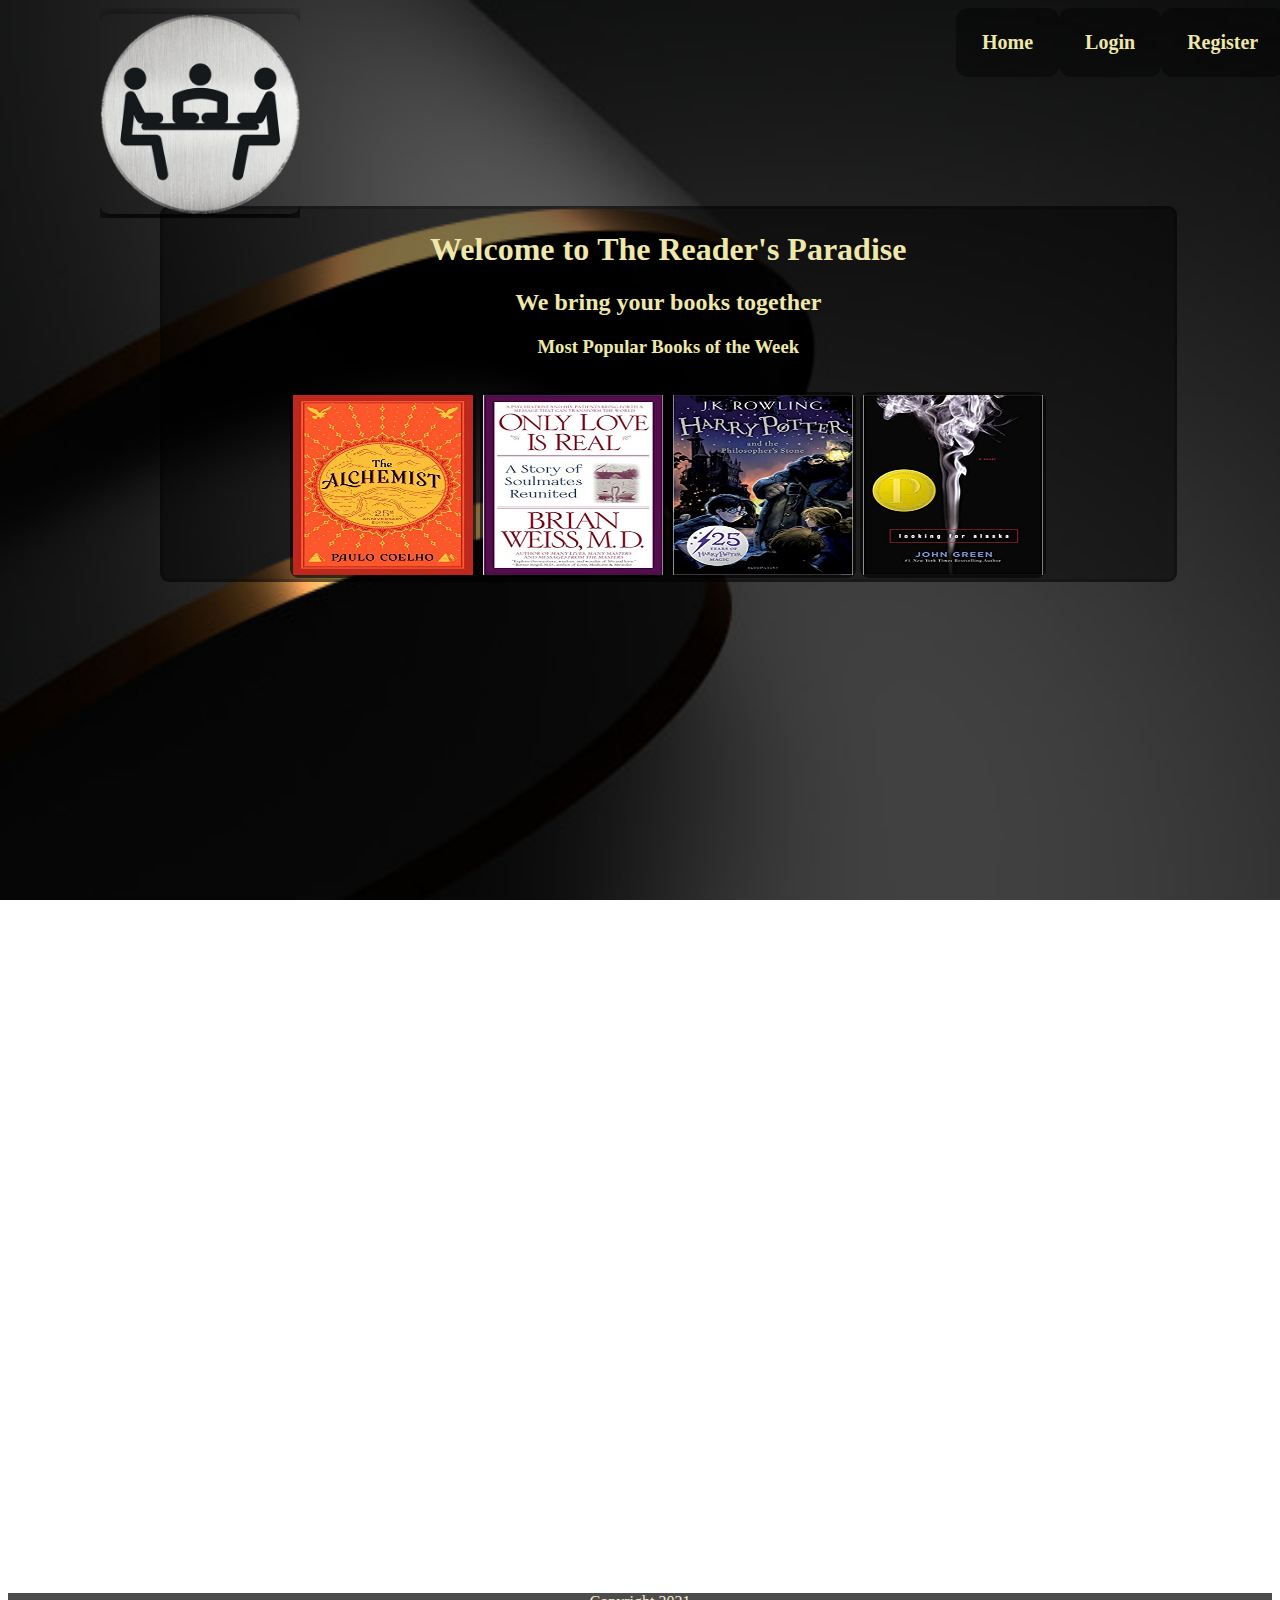
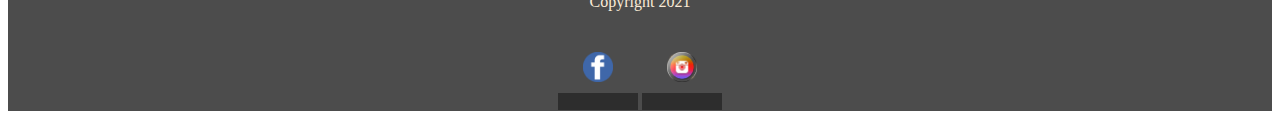
<file: templates/Index.html>
<!DOCTYPE html>
<html>
  <head>
    <title>Home</title>
    <link rel="stylesheet" href="../static/main.css" />
  </head>
  <body>
    <a href="Index.html"><div class='grand'><img src="../static/images/conf.png"></div></a>
     <div class="topnav">
          <a href="Index.html">Home</a>
          <a href="Login.html">Login</a>
          <a href="Register.html">Register</a>
      </div>
      
     
      
      <div class="main">
          <h1>Welcome to <strong>The Reader's Paradise</strong></h1>
          <h2 >We bring your books together</h2>
          
          <h3 >Most Popular Books of the Week </h3>
            <div class='icon'><img src="../static/images/b1.jpg"></div>
            <div class='icon'><img src="../static/images/b2.jpg"></div>
            <div class='icon'><img src="../static/images/b3.jpg"></div>
            <div class='icon'><img src="../static/images/b4.jpg"></div>
      </div>
      <div class="copyright">
        <p>Copyright 2021</p> 
        <a href="https://www.facebook.com"> <img src="../static/images/fb.png" /></a> 
        <a href="https://www.instagram.com"><img src="../static/images/insta.png" /></a>
      </div>

  </body>
  
</html>
</file>
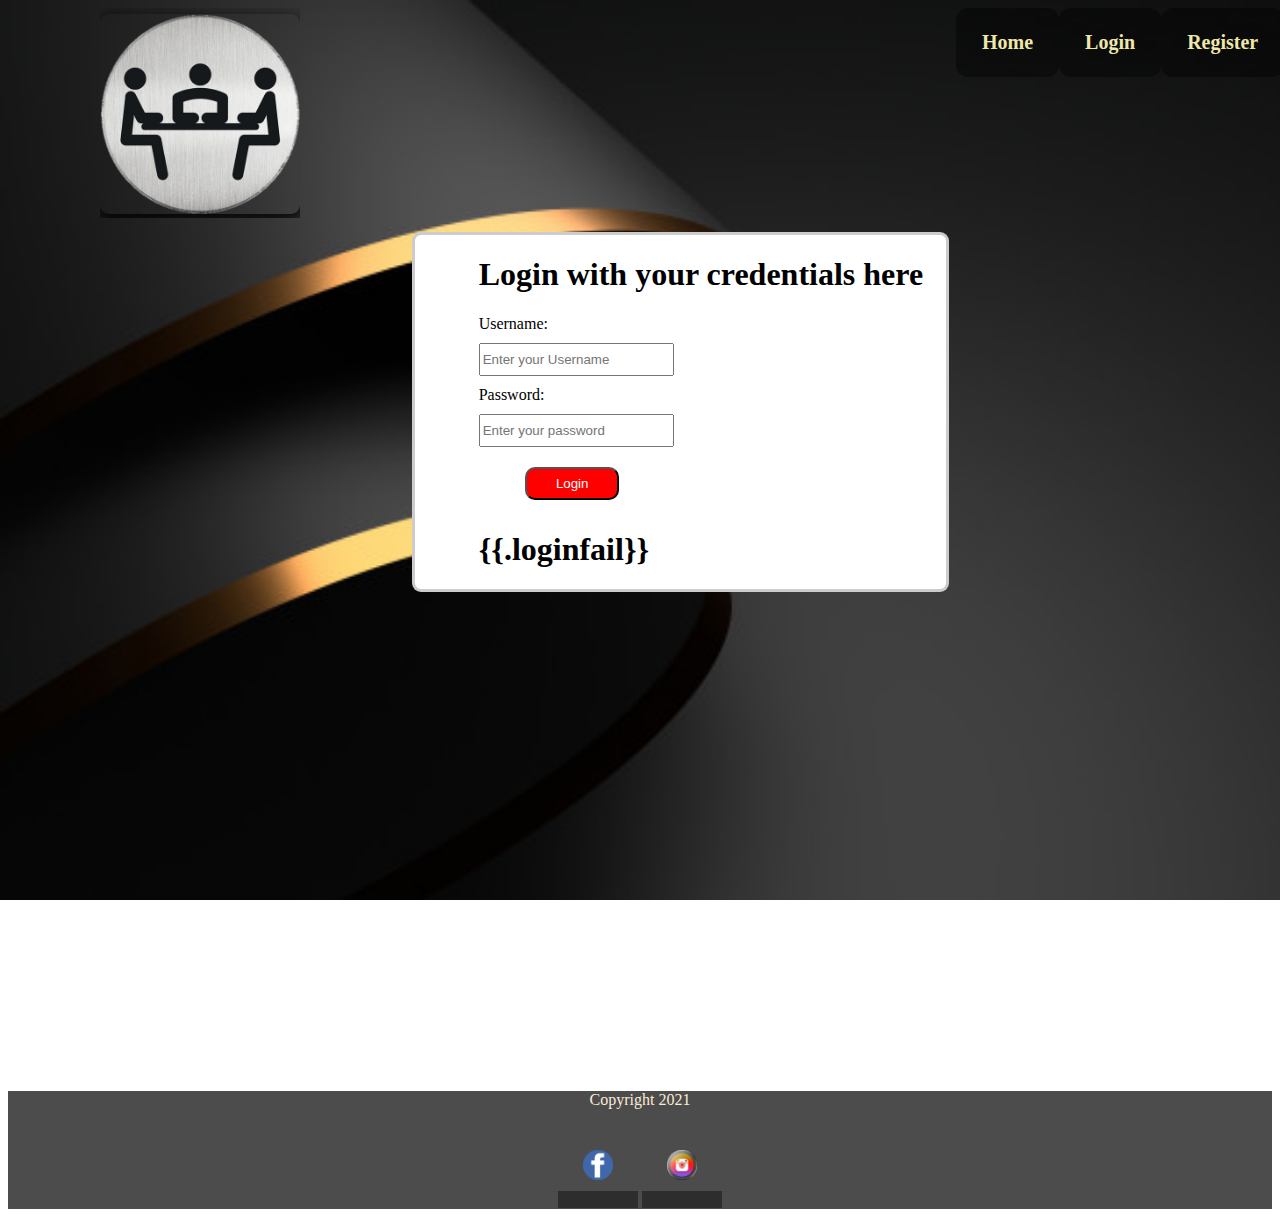
<file: templates/Login.html>
<!DOCTYPE html>
<html>
<body>
    <head>
        <meta charset="utf-8">
        <title>Login</title>
        <link rel="stylesheet" href="../static/main.css" />
      </head>
<body>
  <a href="Index.html"><div class='grand'><img src="../static/images/conf.png"></div></a>
  <div class="topnav">
    <a href="Index.html">Home</a>
    <a href="Login.html">Login</a>
    <a href="Register.html">Register</a>
  </div>




<div class='form'>
  <h1 class="golden">Login with your credentials here </h1>
  
  <form action="/Store.html" method="POST">

  <label class="label" for="username" >Username:</label><br />
  <input class="input" type="text" name="loginUsername" placeholder= "Enter your Username"  /><br>
  
  <label class="label" for="password">Password:</label><br />
  <input class="input" type="password" name="loginPassword" placeholder="Enter your password"   /><br>
  
  <input name="save" type="submit" value="Login"class="save" />
  
  </form>
  <h1>{{.loginfail}}</h1>
</div>

<div class="copyright">
  <p>Copyright 2021</p> 
  <a href="https://www.facebook.com"> <img src="../static/images/fb.png" /></a> 
  <a href="https://www.instagram.com"><img src="../static/images/insta.png" /></a>
</div>



</body>
</html>
</file>
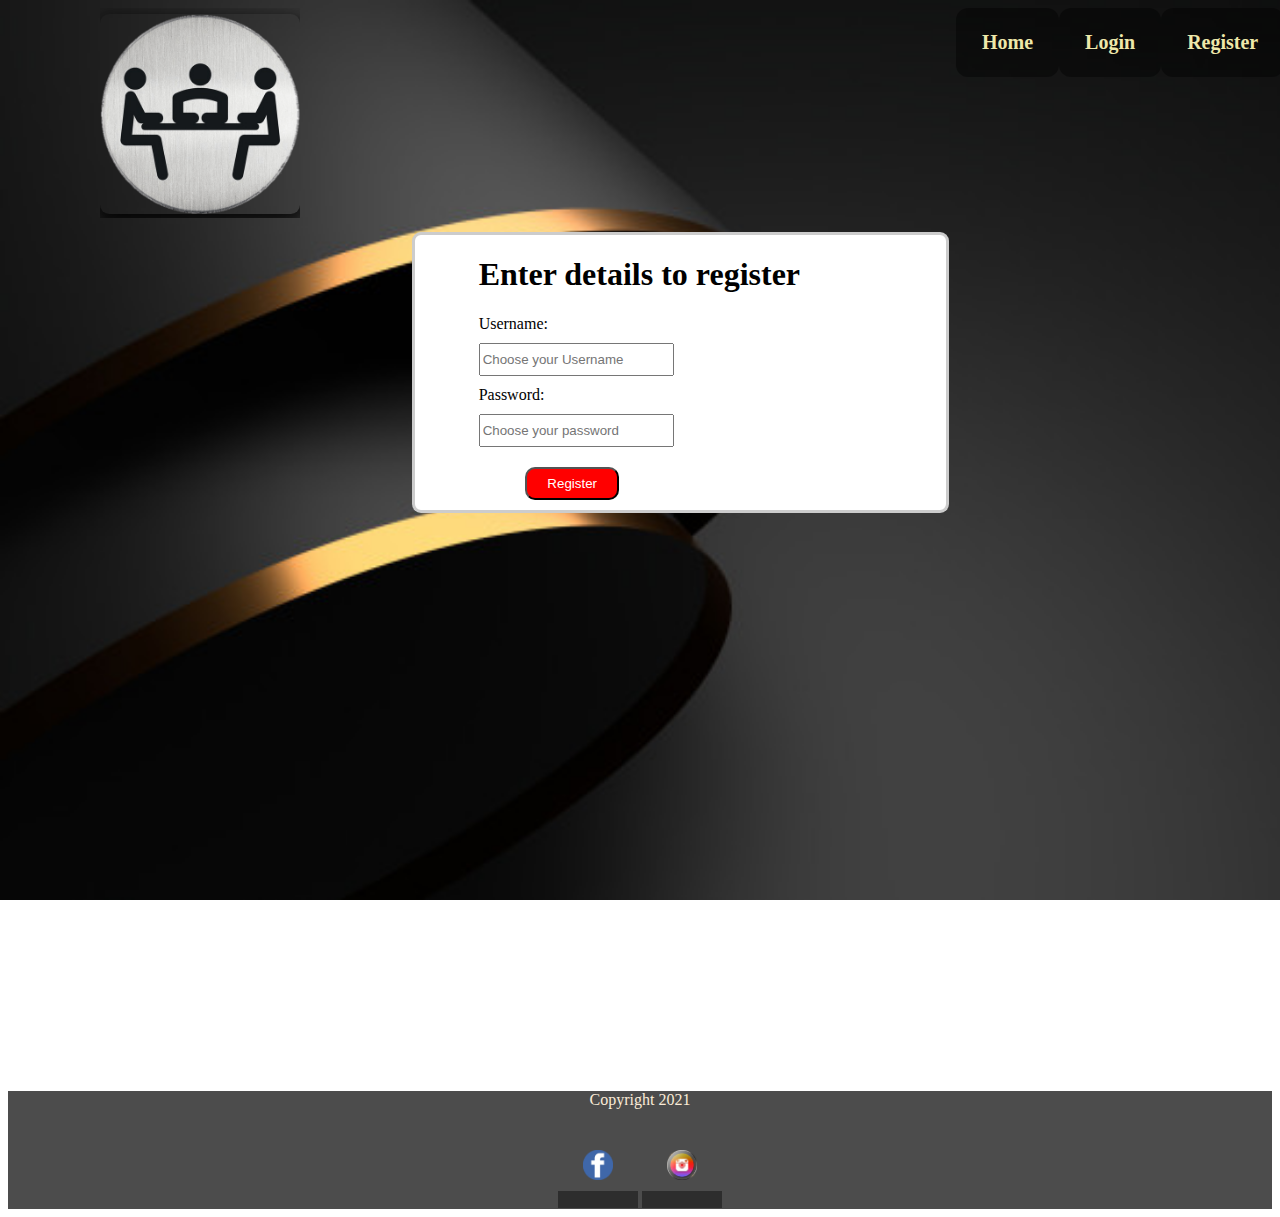
<file: templates/Register.html>
<!DOCTYPE html>
<html>
      <head>
          <meta charset="utf-8">
          <title>Registration</title>
          <link rel="stylesheet" href="../static/main.css" />
      </head>

  <body>

    <a href="Index.html"><div class='grand'><img src="../static/images/conf.png"></div></a>

        <div class="topnav">
          <a href="Index.html">Home</a>
          <a href="Login.html">Login</a>
          <a href="Register.html">Register</a>
        </div>

        

        <div class='form'>
          <h1 class="golden">Enter details to register  </h1>
        
          <form action="/Success.html" method="POST">
        
          <label class="label" for="username" >Username:</label><br />
          <input class="input" type="text" name="registerusername" placeholder= "Choose your Username"  /> <br/>
          
          <label class="label" for="password">Password:</label><br />
          <input class="input" type="password" name="registerpassword" placeholder="Choose your password"   /><br/>
          
          <input name="save" type="submit" value="Register"class="save" />
        
          </form>
        </div>

        <div class="copyright">
          <p>Copyright 2021</p> 
          <a href="https://www.facebook.com"> <img src="../static/images/fb.png" /></a> 
          <a href="https://www.instagram.com"><img src="../static/images/insta.png" /></a>
        </div>
        
  </body>
</html>
</file>
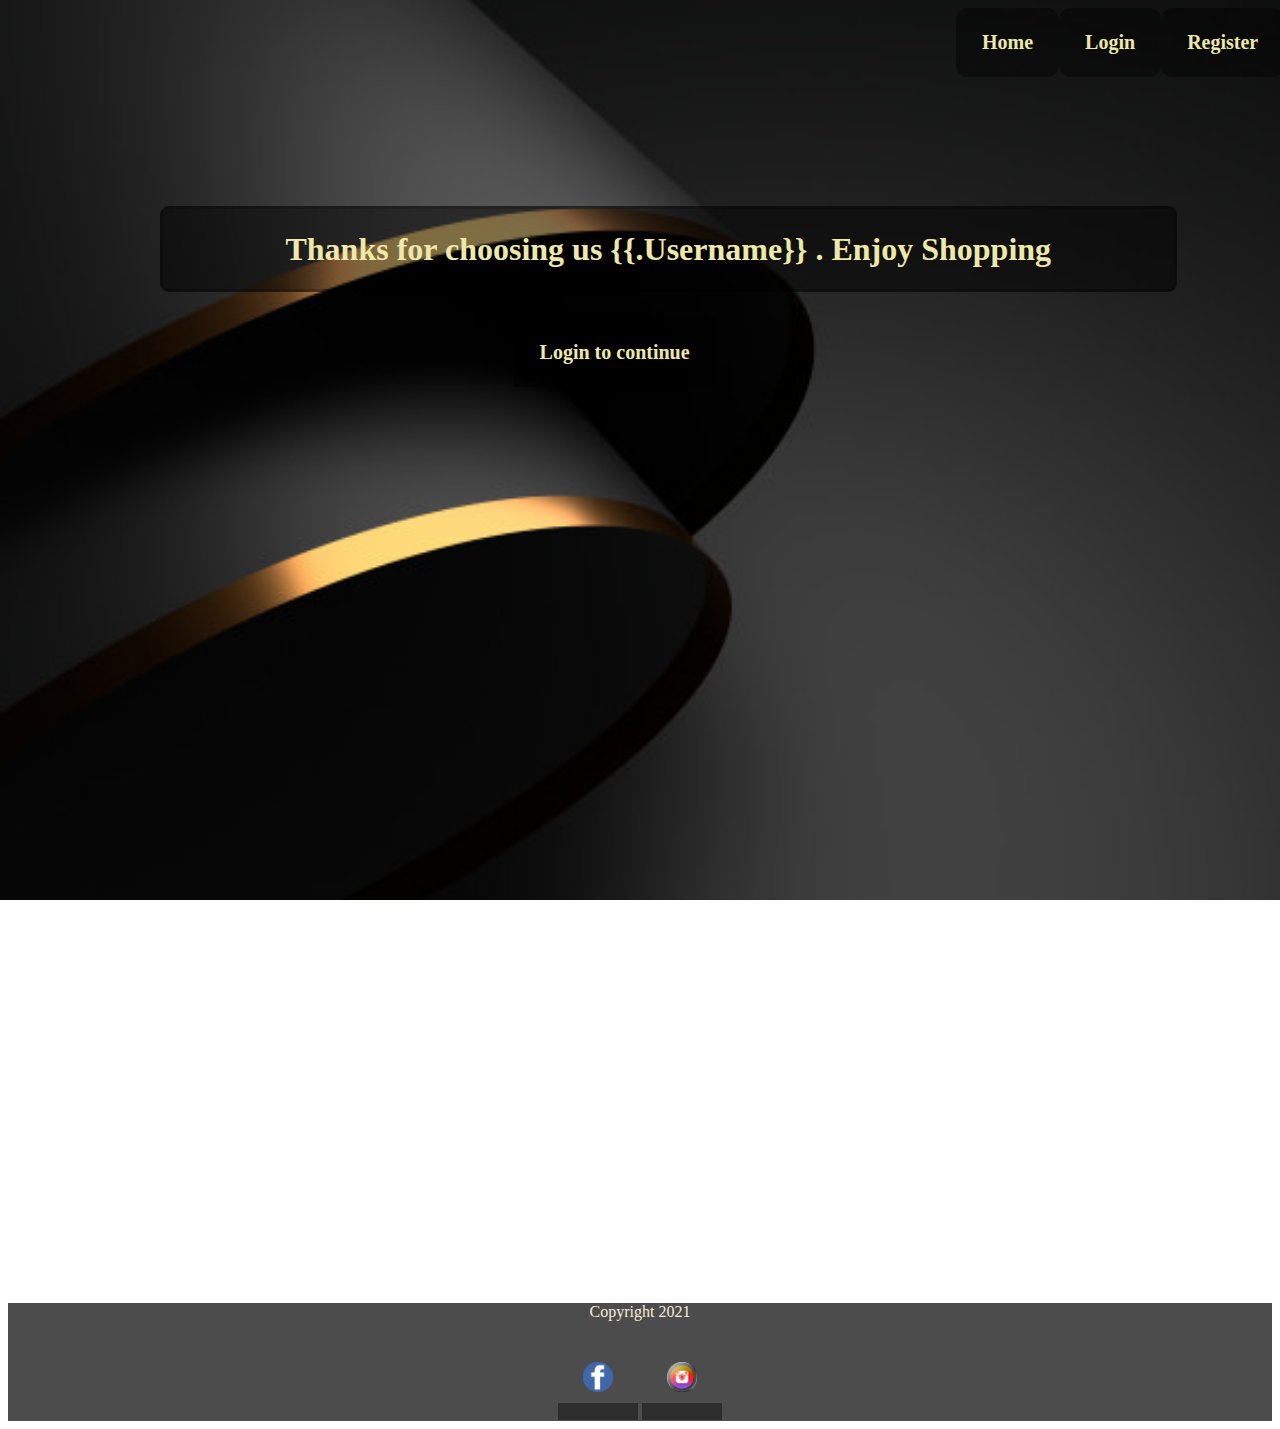
<file: templates/Success.html>
<!DOCTYPE html>
<html>
  <head>
    <title>RegisterSuccess</title>
    <link rel="stylesheet" href="../static/main.css" />
  </head>
  <body>

    <div class="topnav">
      <a href="Index.html">Home</a>
      <a href="Login.html">Login</a>
      <a href="Register.html">Register</a>
    </div>
  
    

    <div class="main">
    <h1>Thanks for choosing us {{.Username}} . Enjoy Shopping</h1>
    </div>

    <div class='cheat'><a href="Login.html">Login to continue</a></div>


    <div class="copyright">
      <p>Copyright 2021</p> 
      <a href="https://www.facebook.com"> <img src="../static/images/fb.png" /></a> 
      <a href="https://www.instagram.com"><img src="../static/images/insta.png" /></a>
    </div>

  </body>
  

</html>
</file>
<file: static/main.css>
body {
background-image: url("./images/back.jpg");
background-size: cover;
background-attachment:fixed;
}

.topnav {
margin-top:0px;
height: 72px; 
color: white;
width:100%;
padding-right:40px;
padding-left: 75%;
position: relative;

}

.topnav a {

opacity: 1.0;
display: block;
float: left;
border-radius: 12px;
color: rgb(238,232,170);
text-align: center;
padding: 23px 26px;
text-decoration: none;
font-size: 20px;
opacity: 1;
font-weight: bold;
-webkit-transition: all 0.2s ease;
-moz-transition: all 0.2s ease;
-ms-transition: all 0.2s ease;
transition: all 0.2s ease;
}

.topnav a:hover 
{
color: rgb(238,232,170);
font-size: 23px;
border-radius: 13px;
background-color: rgba(0,0,0,.5);
}
.topnav a:active,a:visited {
border: 3px solid rgba(0,0,0,.2);
background-color: rgba(0,0,0,.5);
}

.grand {
position: absolute;
overflow: hidden;
left: 100px;

}
.grand img {

border-radius: 9px;
height: 200px;
width: 200px;
margin-top: 3%;
box-shadow: 3px 7px 9px 2px rgba(0, 0, 0, 0.4), 0 6px 20px 0 rgba(0, 0, 0, 0.79);
-webkit-transition: all 0.2s ease;
-moz-transition: all 0.2s ease;
-ms-transition: all 0.2s ease;
transition: all 0.2s ease;
}
.grand img:hover{
height:210px;
width:220px;
}
.main {
margin-top:10%;
text-align:center;
border-style: solid;
border-width: 3px;
border-color: rgba(0,0,0,.2);
border-radius: 9px;
height: 90%;
width: 80%;
margin-left: 12%;
color: rgb(238,232,170);
background-color: rgba(0,0,0,.5);

}
.icon {

margin-top: 15px;
height: 180px;
width: 180px;
display: inline-block;
text-align: center;
border-style: solid;
border-width: 3px;
border-color: rgba(0,0,0,.2);
border-radius: 9px;
background-color: rgba(0,0,0,.5);
color: rgb(238,232,170);
-webkit-transition: all 0.2s ease;
-moz-transition: all 0.2s ease;
-ms-transition: all 0.2s ease;
transition: all 0.2s ease;
font-size:18px;
}

.icon:hover{
margin-top:45px;
height:178px;
width:208px;
font-size:21px;
}
.icon img {
height: 180px;
width: 180px;

}





.cheat a{

background-color: rgba(0,0,0,.4);
opacity: 1.0;
display: block;
float: left;
margin-left: 40%;
margin-top: 2%;
color: rgb(238,232,170);
text-align: center;
padding: 23px 26px;
text-decoration: none;
font-size: 20px;
opacity: 1;
font-weight: bold;
-webkit-transition: all 0.2s ease;
-moz-transition: all 0.2s ease;
-ms-transition: all 0.2s ease;
transition: all 0.2s ease;
text-decoration: none;
}

.cheat a:hover 
{
color: rgb(238,232,170);
font-size: 23px;
border-radius: 13px;
background-color: rgba(0,0,0,.5);
text-decoration: none;
}
cheat a:visited,a:active,a:link{
background-color: rgba(0,0,0,.4);
color: rgb(238,232,170);
text-decoration: none;

}



.copyright{
height:50%;
margin-top: 80%;
bottom:0;
background-color: rgba(0,0,0,.7);
text-align:center;
color:antiquewhite
}
.copyright img {
height: 30px;
padding: 25px;
width: 30px;
-webkit-transition: all 0.2s ease;
-moz-transition: all 0.2s ease;
-ms-transition: all 0.2s ease;
transition: all 0.2s ease;
}
.copyright img:hover{
height:40px;
width:40px;
}
.golden{
color: black;
align-self: center;
}
.form {
margin-top: 12%;
border-style: solid;
border-width: 3px;
border-color: rgba(0,0,0,.2);
border-radius: 9px;
margin-left: 32%;
width: 37%;
padding-left: 5%;
background-color: white;
float: left;
}
.label {
color: black;
font-weight: 200;
}
.input {
width: 40%;
padding-top: 7px;
padding-bottom: 7px;
margin-top: 10px;
margin-bottom: 10px;
}
.save{
margin-left: 10%;
width: 20%;
padding-top: 7px;
padding-bottom: 7px;
margin-top: 10px;
margin-bottom: 10px;
background-color: red;
border-radius:10px;
color:white;

}
.save:hover{
width:22%;

}

table{
margin-left: 15%;
border-radius: 12px;
}
.bigTD{
width:200px
}
table,th,td{
margin-top: 15%;
border: solid; 
border-color: rgb(238,232,170);
color:black;
background-color: white;

}
.red{
color: red;
}
.orange{
color: orange;
}
.green{
color: green;
}
.gold{
margin-left: 10px;
color:gold;
font-weight: bold;
}
table img{
height: 180px;
width: 180px;
}

.products-container ion-icon{
font-size: 25px;
color: #00b0c4;
margin-left: 10px;
margin-right: 10px;
cursor: pointer;
}
.product-header{
width: 100%;
max-width: 650px;
display: flex;
justify-content: flex-start;
border-bottom: 4px solid lightcoral;
margin: 0 auto;
}
.cartproduct{
width: 45%;
align-items: center;

}
.cartprice{
width: 15%;
display: flex;
align-items: center;

}
.cartquantity{
width: 30%;
display: flex;
align-items: center;
} 
.cartitle{
width: 40%;
display: flex;
align-items: center;
}
.carttotal{
width: 40%;
display: flex;
align-items: center;
}
.cartdelete{
width: 40%;
display: flex;
align-items: center;
}
.TotalPrice{
display: flex;
justify-content: flex-end;
width: 100%;
padding: 10px 0;
}
</file>
